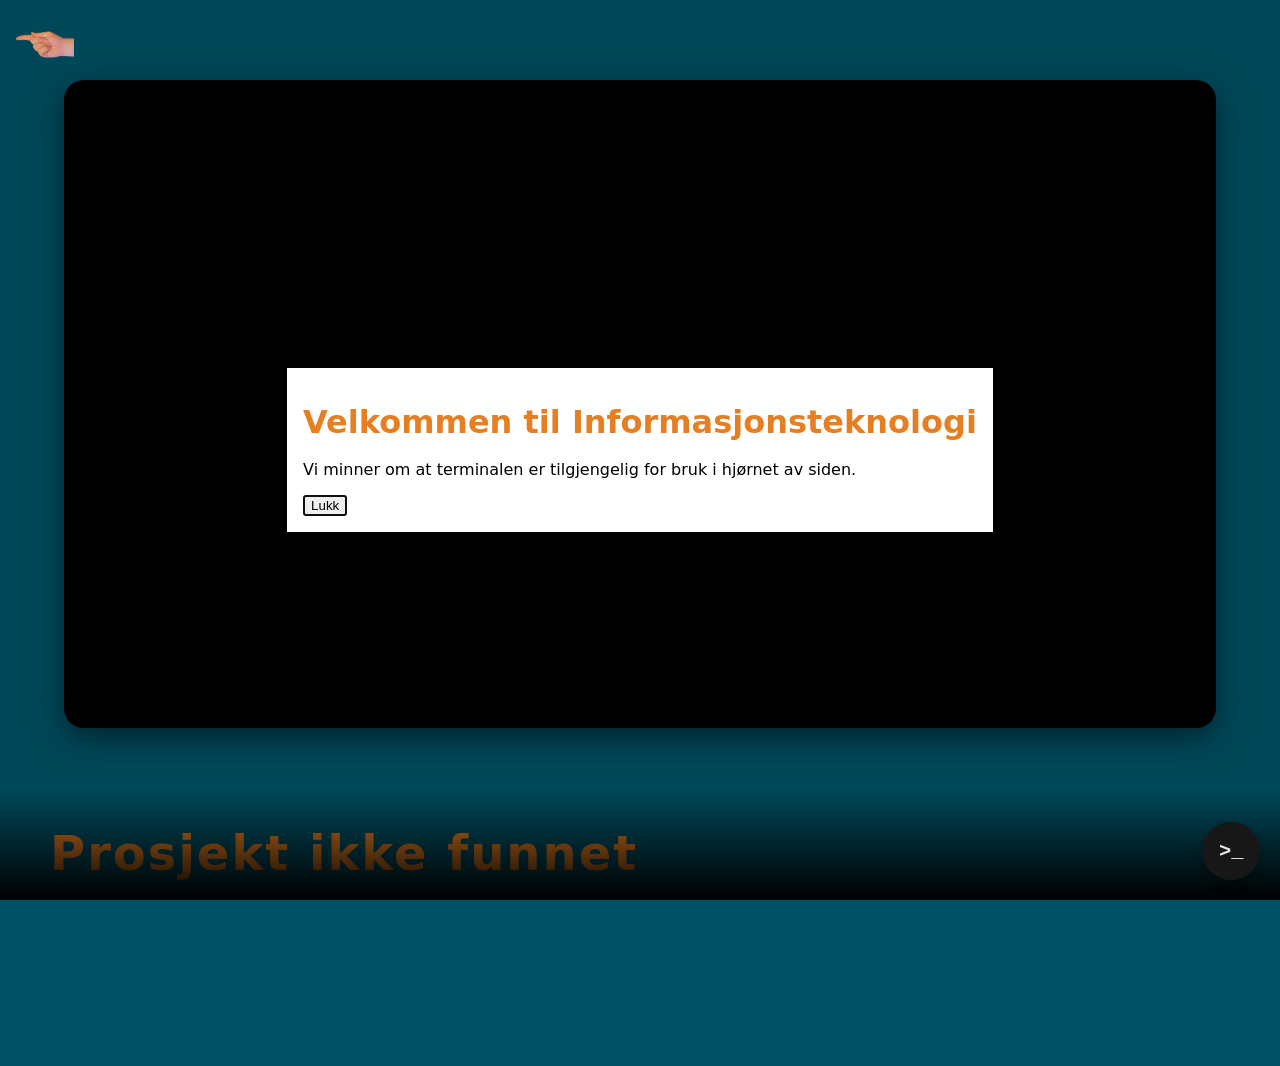
<file: it-side.html>
<!doctype html>
<html lang="no">
<head>
  <meta charset="UTF-8">
  <meta name="viewport" content="width=device-width, initial-scale=1.0">
    <!-- Lagt til for lansering: tittel, beskrivelse, favicon og delings-metadata -->
    <meta name="description" content="Informasjonsteknologi på IM-linja ved Gjennestad VGS – koding, nettverk, spill og maskinvare.">
    <link rel="canonical" href="https://gvgs.no/im/it-side.html">
    <link rel="icon" type="image/png" sizes="32x32" href="Assets/favicon-32.png">
    <link rel="apple-touch-icon" href="Assets/apple-touch-icon.png">
    <meta property="og:type" content="website">
    <meta property="og:site_name" content="IM Gjennestad">
    <meta property="og:title" content="Informasjonsteknologi – IM Gjennestad">
    <meta property="og:description" content="Informasjonsteknologi på IM-linja ved Gjennestad VGS – koding, nettverk, spill og maskinvare.">
    <meta property="og:url" content="https://gvgs.no/im/it-side.html">
    <meta property="og:image" content="https://gvgs.no/im/Assets/og-image.jpg">
    <meta property="og:image:width" content="1200">
    <meta property="og:image:height" content="630">
    <meta name="twitter:card" content="summary_large_image">
    <meta name="twitter:title" content="Informasjonsteknologi – IM Gjennestad">
    <meta name="twitter:description" content="Informasjonsteknologi på IM-linja ved Gjennestad VGS – koding, nettverk, spill og maskinvare.">
    <meta name="twitter:image" content="https://gvgs.no/im/Assets/og-image.jpg">
  <title>Informasjonsteknologi – IM Gjennestad</title>
  <style>
    /* RESET & BASE */
    * {
      box-sizing: border-box;
    }

    body {
      position: relative;
      font-family: Arial, sans-serif;
      margin: 0;
      padding: 0;
      /* Make body take full viewport height */
      min-height: 100vh;
      /* Center content vertically and horizontally */
      display: flex;
      flex-direction: column;
      justify-content: center;
      align-items: center;
      overflow-x: hidden; /* Prevent horizontal scroll from the border */
    }

    /* BACKGROUND BORDER */
    .border {
      position: absolute;
      left: 0;
      width: 150%;
      /* Center the 150% width element */
      transform: translateX(-25%);
      z-index: 0;
      pointer-events: none;
    }

    .border-top {
      top: 0;
      bottom: auto;
    }

    .border-bottom {
      bottom: 0;
      top: auto;
    }

    /* MAIN CONTAINER */
    .flex-container {
      display: flex;
      flex-direction: column;
      justify-content: center;
      align-items: center;
      gap: 50px;
      width: 100%;
      max-width: 1700px;
      padding: 80px 20px; /* Increased top/bottom space from borders */
      position: relative;
      z-index: 1;
      /* Ensure the container doesn't exceed screen width */
      margin: 0 auto;
    }

    /* VIDEO SECTION */
    .player-wrapper {
      width: 100%;
      display: flex;
      justify-content: center;
      margin-bottom: 20px;
    }

    #player {
      width: 100%;
      max-width: min(1400px, 90vw);
      aspect-ratio: 16 / 9;
      display: flex;
      align-items: center;
      justify-content: center;
      overflow: hidden;
      border-radius: 20px;
      background: #000;
      box-shadow: 0 10px 30px rgba(0,0,0,0.5);
    }

    #player iframe {
      display: block;
      width: 100%;
      height: 100%;
      border: 0;
      outline: none;
    }

    /* CONTENT SECTION (TEXT + IMAGES) */
    .main-content {
      width: 100%;
      display: flex;
      gap: clamp(30px, 3vw, 60px);
      align-items: flex-start;
      flex-wrap: wrap; /* Allow stacking on small screens */
    }

    /* TEXT COLUMN (tekst + stort bilde under) */
    .tekst-kolonne {
      flex: 2;
      min-width: 300px;
      display: flex;
      flex-direction: column;
      gap: 30px;
    }

    .inhold {
      flex: 0 1 auto;
      min-width: 300px;
      padding: 30px;
    }

    /* STORT BILDE UNDER TEKSTEN */
    .stor-bilde {
      padding: 0 30px;
    }

    .stor-bilde img {
      width: 100%;
      border-radius: 6px;
      box-shadow: 0 8px 22px rgba(0, 0, 0, 0.35);
      transform: rotate(-1.5deg);
      transition: transform 200ms ease;
    }

    .stor-bilde img:hover {
      transform: rotate(0deg) scale(1.02);
    }

    .inhold h1 {
      margin-top: 0;
      font-size: clamp(1.8rem, 1rem + 2.5vw, 4.5rem);
      letter-spacing: 2px;
      padding-bottom: 15px;
    }

    .inhold p {
      line-height: 1.8;
      font-size: clamp(1rem, 0.8rem + 0.7vw, 2rem);
      margin-bottom: 1.5rem;
    }

    /* IMAGE COLUMN */
    .bilde-kolonne {
      flex: 1;
      display: flex;
      flex-direction: column;
      gap: 20px;
      align-items: center;
      min-width: 250px;
    }

    .bilde-kolonne img {
      width: 100%;
      max-width: 480px;
      border-radius: 6px;
      box-shadow: 0 5px 15px rgba(0,0,0,0.3);
      object-fit: cover;
      transition: transform 200ms ease;
    }

    /* SPREDT COLLAGE: ulike størrelser og plasseringer per bilde */
    .bilde-kolonne { gap: 30px; }
    .bilde-kolonne img:nth-child(4n+1) { width: 100%; align-self: flex-start; transform: rotate(-3deg); }
    .bilde-kolonne img:nth-child(4n+2) { width: 64%;  align-self: flex-end;   transform: rotate(2.5deg); margin-top: -6px; }
    .bilde-kolonne img:nth-child(4n+3) { width: 82%;  align-self: center;     transform: rotate(-1.5deg); }
    .bilde-kolonne img:nth-child(4n+4) { width: 54%;  align-self: flex-start; transform: rotate(3.5deg); margin-left: 14%; }
    .bilde-kolonne img:hover { transform: rotate(0deg) scale(1.04); z-index: 2; }

    /* TERMINAL BUTTON GLOW */
    #terminal-knapp {
      border: none;
      border-radius: 5px;
      animation: pulse-glow 2s infinite ease-in-out;
    }

    @keyframes pulse-glow {
      0% { box-shadow: 0 0 0px #ff0000; }
      50% { box-shadow: 0 0 100px #ff0000, 0 0 35px #ff0000; }
      100% { box-shadow: 0 0 0px #ff0000; }
    }

    .no-animation {
      animation: none !important;
      box-shadow: 0 0 0px #ffffff00; 
    }

    /* RESPONSIVE TWEAKS */
    @media (max-width: 768px) {
      .flex-container .back-button--fixed {
        position: static;
        align-self: flex-start;
      }

      .main-content {
        flex-direction: column;
        align-items: center;
        gap: 30px;
      }

      .inhold {
        width: 100%;
        text-align: center;
      }

      .inhold h1 {
        font-size: clamp(1.4rem, 6vw, 2rem);
        overflow-wrap: break-word;
        hyphens: auto;
      }

      .bilde-kolonne {
        width: 100%;
        max-width: 400px;
      }
    }
  </style>
  
  <!-- External stylesheets (keep if you have them, otherwise remove) -->
  <link rel="stylesheet" href="style.css">
  <link rel="stylesheet" href="terminal.css">
</head>
<body>

  <div class="flex-container">

    <button class="back-button back-button--fixed" type="button" aria-label="Tilbake"></button>

    <!-- VIDEO SECTION -->
    <div class="player-wrapper">
      <div id="player"></div>
    </div>


    <!-- TEXT + IMAGE SECTION -->
    <div class="main-content">
      <div class="tekst-kolonne">
        <div class="inhold" id="inhold"></div>
        <div class="stor-bilde" id="stor-bilde"></div>
      </div>
      <div class="bilde-kolonne" id="bilde-kolonne"></div>
    </div>

  </div>

    <dialog id="velkomst-popup">
      <h1>Velkommen til Informasjonsteknologi</h1>
    <p>Vi minner om at terminalen er tilgjengelig for bruk i hjørnet av siden.</p>
    <button onclick="document.getElementById('velkomst-popup').close()">Lukk</button>
  </dialog>

  <script>

    // Vis velkomst-popupen bare første gang man besøker siden
    if (!localStorage.getItem('velkomst-popup-vist')) {
      document.getElementById('velkomst-popup').showModal();
      localStorage.setItem('velkomst-popup-vist', 'true');
    }

    // Project Data
    const prosjekter = [
      {
        id: "Informasjonsteknologi",
        tittel: "Informasjonsteknologi",
        bilder: [
          "Assets/bilder/IT%20bilder/1IM_2026_4.JPG",
          "Assets/bilder/IT%20bilder/1IM_2026_12.JPG",
          "Assets/bilder/IT%20bilder/Skru_pc_v1.jpg",
          "Assets/bilder/IT%20bilder/_MG_0158.JPG"
        ],
        videoEmbed: `
          <iframe 
            width="560" 
            height="315" 
            src="https://www.youtube.com/embed/AqWzwk2Pne4?si=LmGvY0vTMU6JpjdX&autoplay=1&mute=1&playsinline=1" 
            title="YouTube video player" 
            frameborder="0" 
            allow="accelerometer; autoplay; clipboard-write; encrypted-media; gyroscope; picture-in-picture; web-share" 
            referrerpolicy="strict-origin-when-cross-origin" 
            allowfullscreen>
          </iframe>
        `,
        tekstfil: "Assets/tekst/Informasjonsteknologi",
      }
    ];

    // Helper: Get URL Parameter
    function getQueryParam(name) {
      const url = new URL(window.location.href);
      return url.searchParams.get(name);
    }

    // Main Function: Load Project
    function visProsjekt() {
      const id = getQueryParam('id');
      const prosjekt = prosjekter.find(p => p.id === id);

      if (!prosjekt) {
        document.querySelector('.inhold').innerHTML = "<h1>Prosjekt ikke funnet</h1>";
        document.querySelector('.bilde-kolonne').innerHTML = "";
        return;
      }

      // 1. Load Images — første bilde stort under teksten, resten i side-kolonnen
      const storBilde = document.querySelector('#stor-bilde');
      if (storBilde) {
        storBilde.innerHTML = prosjekt.bilder.length
          ? `<img src="${prosjekt.bilder[0]}" alt="${prosjekt.tittel}">`
          : '';
      }
      const bildeContainer = document.querySelector('.bilde-kolonne');
      if (bildeContainer) {
        bildeContainer.innerHTML = prosjekt.bilder
          .slice(1)
          .map((src, i) => `<img src="${src}" alt="${prosjekt.tittel} ${i + 2}">`)
          .join('');
      }

      // 2. Load Text
      const tekstContainer = document.querySelector('.inhold');
      if (tekstContainer) {
        // Set title immediately
        tekstContainer.innerHTML = `<h1>${prosjekt.tittel}</h1> Loading...`;
        
        fetch(prosjekt.tekstfil)
          .then(response => {
            if (!response.ok) throw new Error('Filen kunne ikke lastes');
            return response.text();
          })
          .then(data => {
            // Split text into paragraphs (handling empty lines)
            const avsnitt = data
              .split(/\n\s*\n/)
              .filter(paragraph => paragraph.trim().length > 0) // Avoid empty paragraphs
              .map(a => `<p>${a.trim()}</p>`)
              .join('');
            
            // Replace content
            tekstContainer.innerHTML = `<h1>${prosjekt.tittel}</h1>${avsnitt}`;
          })
          .catch(error => {
            console.error('Feil ved lasting:', error);
            tekstContainer.innerHTML = `<h1>${prosjekt.tittel}</h1><p>Kunne ikke laste teksten.</p>`;
          });
      }

      // 3. Load Video
      const playerContainer = document.querySelector('#player');
      if (playerContainer) {
        playerContainer.innerHTML = prosjekt.videoEmbed;
      }
    }

    // Initialize on DOM Load
    document.addEventListener('DOMContentLoaded', visProsjekt);
  </script>

  <!-- External scripts (keep if you have them, otherwise remove) -->
  <script src="script.js"></script>
  <script src="back-button.js"></script>
  <script src="terminal.js"></script>
  <script src="kommandoer.js"></script>
  <script src="lightbox.js"></script>

  <script>
    // Stop terminal button glow after first click
    function setupTerminalGlowStop() {
        const btn = document.getElementById('terminal-knapp');
        if (!btn) {
            setTimeout(setupTerminalGlowStop, 100);
            return;
        }
        
        btn.addEventListener('click', function () {
            btn.classList.add('no-animation');
        }, { once: true });
    }

    if (document.readyState === 'loading') {
        document.addEventListener('DOMContentLoaded', setupTerminalGlowStop);
    } else {
        setupTerminalGlowStop();
    }
  </script>
</body>
</html>
</file>
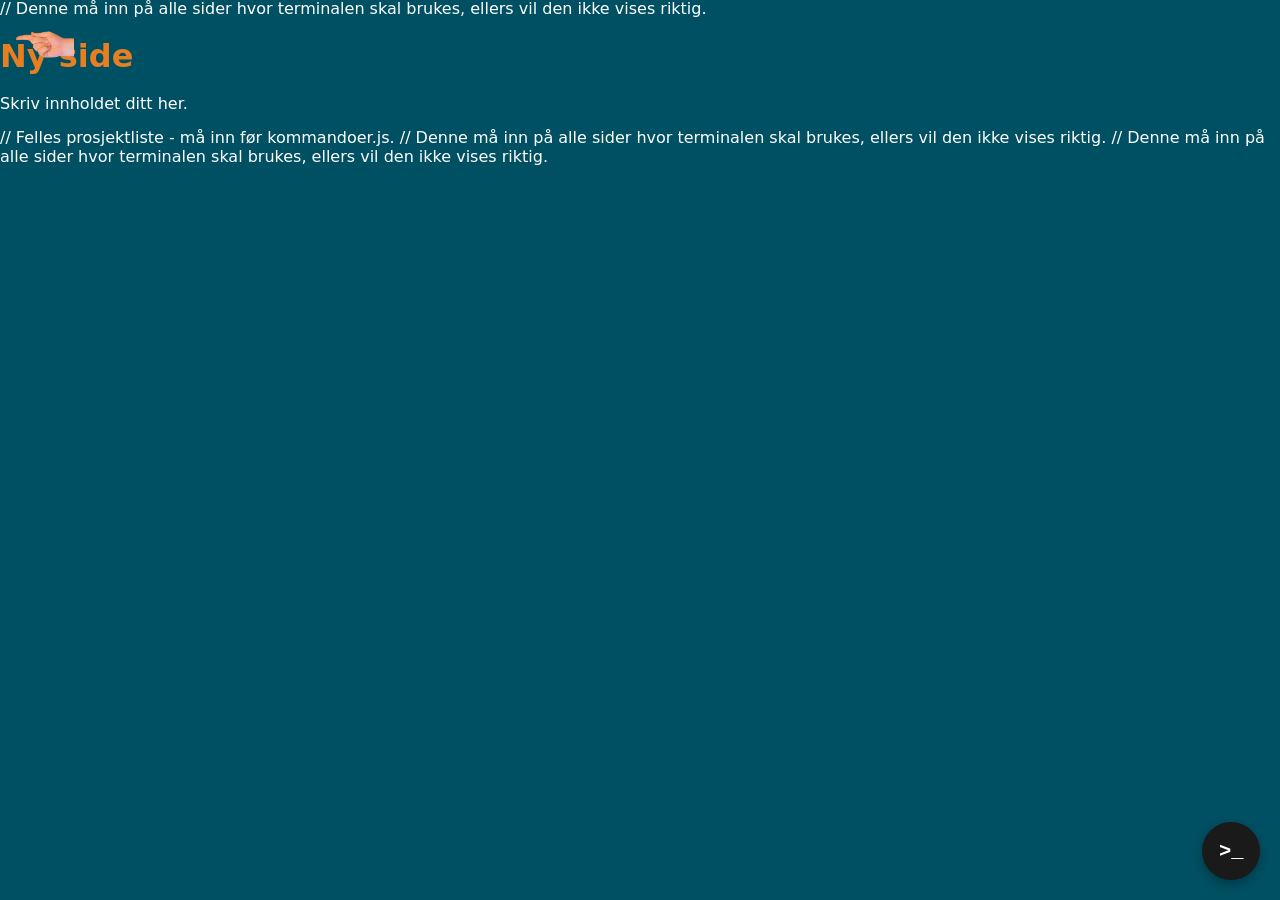
<file: ny-side-template.html>
<!DOCTYPE html>
<html lang="no">

<head>
    <title>Ny side</title>
    <link rel="stylesheet" href="style.css">
    <link rel="stylesheet" href="terminal.css"> // Denne må inn på alle sider hvor terminalen skal brukes, ellers vil
    den ikke vises riktig.
</head>

<body>
    <!-- Sideinnhold: bytt ut dette med det du skal lage på den nye sida -->
    <main>
        <h1>Ny side</h1>
        <p>Skriv innholdet ditt her.</p>
    </main>
</body>

<!-- Felles skript. terminal.js og kommandoer.js bygger terminalen automatisk. -->
<script src="script.js"></script>
<script src="back-button.js"></script>
<script src="prosjekter.js"></script> // Felles prosjektliste - må inn før kommandoer.js.
<script src="terminal.js"></script> // Denne må inn på alle sider hvor terminalen skal brukes, ellers vil den ikke vises
riktig.
<script src="kommandoer.js"></script> // Denne må inn på alle sider hvor terminalen skal brukes, ellers vil den ikke
vises riktig.

</html>
</file>
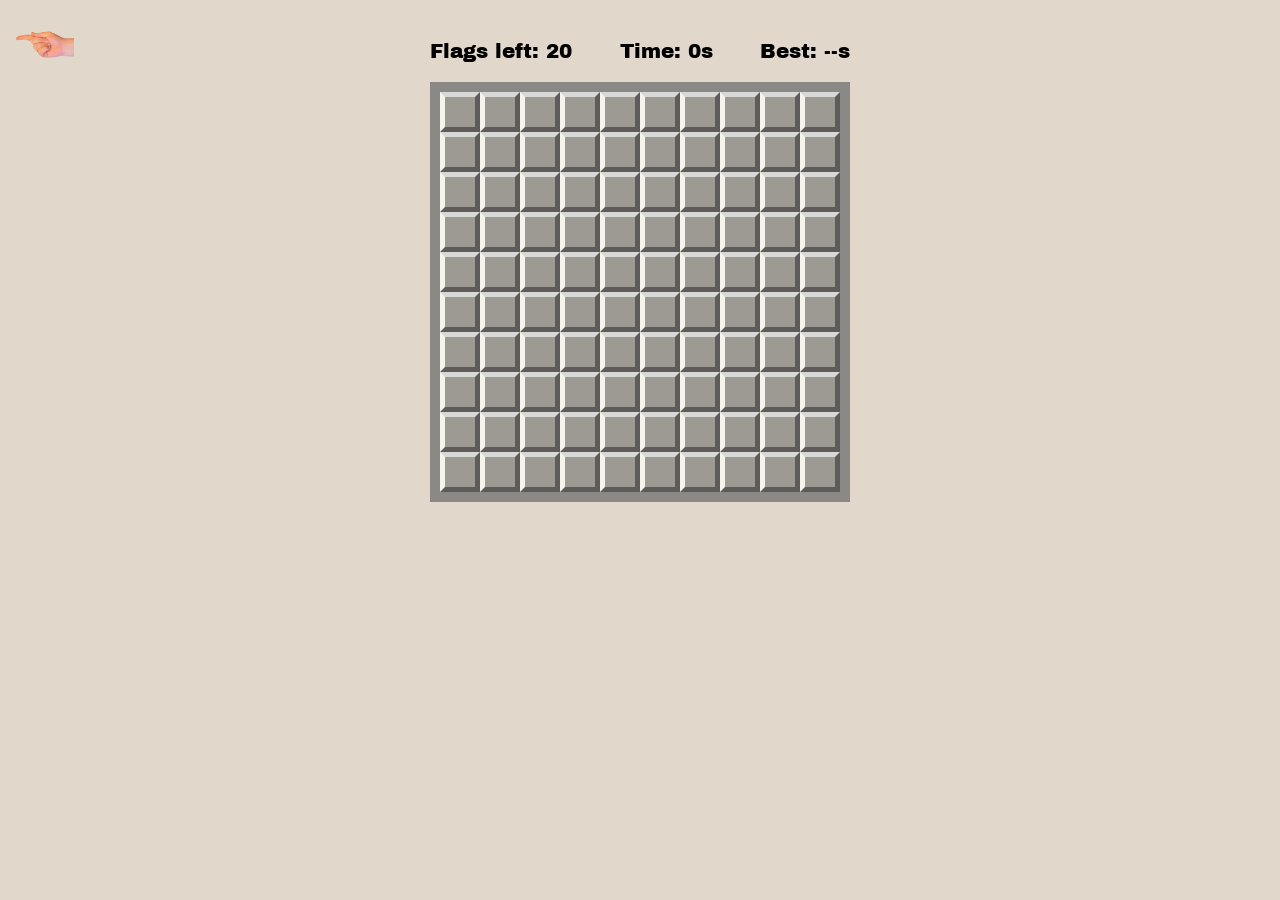
<file: minesweeper/minesweeper.html>
<!DOCTYPE html>
<html lang="en">

<head>
    <meta charset="UTF-8">
    <meta name="viewport" content="width=device-width, initial-scale=1.0">
    <link rel="preconnect" href="https://fonts.googleapis.com">
    <link rel="preconnect" href="https://fonts.gstatic.com" crossorigin>
    <link href="https://fonts.googleapis.com/css2?family=Bangers&family=Modak&display=swap" rel="stylesheet">
    <link href="https://fonts.googleapis.com/css2?family=Archivo+Black&family=Bangers&family=Modak&display=swap"
        rel="stylesheet">
    <title>Minesweeper</title>
    <link rel="stylesheet" href="style.css" />
    <script src="script.js"></script>
</head>

<body>
    <button class="back-button back-button--fixed" type="button" aria-label="Tilbake"></button>
    <div class="container">
        <div class="stats">
            <div>Flags left: <span id="flags-left"></span></div>
            <div>Time: <span id="timer">0</span>s</div>
            <div>Best: <span id="best-time">--</span>s</div>
        </div>
        <div class="board">
            <div class="grid"></div>
            <div id="result"></div>
        </div>
        <button id="reset">Try Again</button>
    </div>
    <script src="../back-button.js"></script>
</body>

</html>
</file>
<file: style.css>
body {
    background-color: var(--background-color);
    margin: 0;
    overflow-x: hidden;
}
/* Global body font (text) */
body {
    font-family: 'drummond-variable', system-ui, -apple-system, 'Segoe UI', Roboto, 'Helvetica Neue', Arial, sans-serif;
    color: var(--text-color);
}

:root {
    --main-color: #007bff;
    --secondary-color: #6c757d;
    --background-color: #005063;
    --text-color: #ffffff;
    --secondary-text-color: #000000;
    --heading-color: #e67e22;
    --line-height-body: 1.15;
    --line-height-headings: 1.05;
}

/* Headings and UI labels use Mundial Black when available */
h1, h2, h3, h4, h5, h6, .panel-label, .key-title {
    font-family: 'mundial', system-ui, -apple-system, 'Segoe UI', Roboto, 'Helvetica Neue', Arial, sans-serif;
    line-height: var(--line-height-headings);
    color: var(--heading-color);
}

/* Body and paragraph line-height */
body, p, li, dd, dt, .info-content p {
    line-height: var(--line-height-body);
}

.back-button {
    display: inline-flex;
    align-items: center;
    justify-content: center;
    cursor: pointer;
    
    /* 1. Legg til bildet som bakgrunn her */
    background-image: url("Assets/elementer/tilbake.png");
    background-size: contain;     /* Sørger for at bildet krymper/strekker seg riktig */
    background-repeat: no-repeat; /* Hindrer at bildet gjentar seg */
    background-position: center;  /* Sentrerer bildet i knappen */

    /* 2. Sett størrelsen på knappen (skalerer med skjermbredden, som på galleri) */
    width: clamp(50px, 4.5vw, 96px);
    height: clamp(50px, 4.5vw, 96px);

    /* 3. Fjern standard HTML-knappestyling */
    background-color: transparent; /* Fjerner den grå bakgrunnen */
    border: none;                  /* Fjerner rammen rundt */
    padding: 10px;                    /* Fjerner standard innside-margin */
    outline: none;                 /* Fjerner den blå ringen ved klikk (kan beholdes for universell utforming) */

    /* Glir mykt når den hovres (se :hover under). */
    transition: transform 200ms ease;
}

/* Hover: knappen glir litt mot venstre, som om den "trekker seg tilbake". */
.back-button:hover {
    transform: translateX(-10px);
}

.back-button--fixed {
    position: fixed;
    top: 16px;
    left: 16px;
    z-index: 1000;
}

.back-title-band {
    display: flex;
    align-items: center;
    gap: 12px;
    width: 100%;
    max-width: 1400px;
    padding: 0 30px;
    box-sizing: border-box;
    justify-content: center;
}

.back-title-band h1 {
    font-size: clamp(1.8rem, 1rem + 2.5vw, 4.5rem);
}

/* Felles gradient nederst på alle sider.
   Vises når man ikke har scrollet helt til bunnen, og fader ut når man er nede. */
.bottom-gradient {
    position: fixed;
    left: 0;
    right: 0;
    bottom: 0;
    height: clamp(80px, 12vh, 160px);
    background: linear-gradient(to top, black, transparent);
    pointer-events: none;
    z-index: 900;
    opacity: 1;
    transition: opacity 0.3s ease;
}

.bottom-gradient.is-hidden {
    opacity: 0;
}
</file>
<file: terminal.css>
/* Flytende knapp som åpner terminalen */
#terminal-knapp {
    position: fixed;
    bottom: 20px;
    right: 20px;
    /* Vokser flytende med skjermbredden, akkurat som på galleriet */
    width: clamp(50px, 4.5vw, 96px);
    height: clamp(50px, 4.5vw, 96px);
    border-radius: 50%;
    background-color: #1a1a1a;
    color: #ffffff;
    border: none;
    font-family: 'Courier New', monospace;
    font-size: clamp(18px, 1.6vw, 34px);
    font-weight: bold;
    cursor: pointer;
    box-shadow: 0 4px 12px rgba(0, 0, 0, 0.3);
    z-index: 9998;
}

#terminal-knapp:hover {
    background-color: #333333;
}

/* Selve terminalvinduet */
#terminal-vindu {
    position: fixed;
    bottom: 80px;
    right: 20px;
    width: 750px;
    max-width: calc(100vw - 40px);
    height: 600px;
    max-height: calc(100vh - 100px);
    background-color: #0d0d0d;
    color: #e0e0e0;
    font-family: 'Courier New', monospace;
    font-size: 14px;
    border-radius: 8px;
    box-shadow: 0 8px 24px rgba(0, 0, 0, 0.4);
    display: flex;
    flex-direction: column;
    z-index: 9999;
    overflow: hidden;
}

#terminal-vindu.skjult {
    display: none;
}

/* Håndtak for å endre størrelse. Ligger i øvre venstre hjørne siden
   vinduet er forankret nede til høyre - dra utover for å gjøre større. */
#terminal-resize {
    position: absolute;
    top: 0;
    left: 0;
    width: 16px;
    height: 16px;
    cursor: nwse-resize;
    z-index: 1;
}

/* Liten visuell indikator (diagonale streker) på håndtaket */
#terminal-resize::before {
    content: '';
    position: absolute;
    top: 3px;
    left: 3px;
    width: 7px;
    height: 7px;
    border-top: 2px solid #555555;
    border-left: 2px solid #555555;
}

#terminal-resize:hover::before {
    border-color: #888888;
}

/* Topplinje med tittel og lukkeknapp */
#terminal-topp {
    background-color: #1a1a1a;
    color: #aaaaaa;
    padding: 6px 12px;
    display: flex;
    justify-content: space-between;
    align-items: center;
    /* Relativt til vinduets font-size (settes av terminal.js ut fra
       terminalstørrelsen), så tittelen skalerer likt med teksten inni. */
    font-size: 1.2em;
    border-bottom: 1px solid #2a2a2a;
}

#terminal-lukk {
    background: none;
    border: none;
    color: #aaaaaa;
    /* Relativt til topplinjen, så kryssknappen følger samme skalering
       som terminalen ellers. */
    font-size: 1.6em;
    cursor: pointer;
    padding: 0;
    width: 1.5em;
    height: 1.5em;
    line-height: 1;
}

#terminal-lukk:hover {
    color: #ffffff;
}

/* Området der tekst skrives ut */
#terminal-output {
    flex: 1;
    min-width: 0;
    padding: 12px;
    overflow-x: hidden;
    overflow-y: auto;
    white-space: pre-wrap;
    word-wrap: break-word;
    overflow-wrap: anywhere; /* bryt lange ord/lenker så de aldri går utenfor skjermen */
}

.terminal-linje {
    margin: 0 0 4px 0;
}

.terminal-linje img {
    max-width: 100%;
    height: auto;
    border-radius: 4px;
    margin: 4px 0;
}

/* Input-raden nederst */
#terminal-input-rad {
    position: relative;
    display: flex;
    align-items: center;
    padding: 8px 12px;
    border-top: 1px solid #2a2a2a;
}

/* Popup med autocomplete-forslag, ligger rett over input-raden */
#terminal-forslag {
    position: absolute;
    bottom: 100%;
    left: 0;
    right: 0;
    background-color: #1a1a1a;
    border-top: 1px solid #2a2a2a;
    max-height: 160px;
    overflow-y: auto;
    font-family: 'Courier New', monospace;
    font-size: inherit;
}

#terminal-forslag.skjult {
    display: none;
}

.terminal-forslag-rad {
    padding: 4px 12px;
    color: #cccccc;
    cursor: pointer;
}

.terminal-forslag-rad:hover {
    background-color: #2a2a2a;
}

.terminal-forslag-rad.aktiv {
    background-color: #2a4a6a;
    color: #ffffff;
}

#terminal-input-rad .prompt {
    color: #ffffff;
    margin-right: 8px;
}

#terminal-input {
    flex: 1;
    background: transparent;
    border: none;
    color: #ffffff;
    font-family: 'Courier New', monospace;
    font-size: inherit;
    outline: none;
}

/* På innholdssidene brukes ikke PC-bildet: gjør wrapperen "usynlig" for
   layouten slik at knappen og terminalvinduet beholder sin egen
   fixed-plassering, og skjul selve PC-bildet. */
#pc-forside {
    display: contents;
}

#pc-bilde {
    display: none;
}

/* STORE SKJERMER: skaler opp terminalen så den ikke blir liggende liten i
   hjørnet på brede/høye skjermer (samme tilnærming som galleriet).
   Selve bredden/høyden/skriften styres av terminal.js (resize + lagring),
   som også regner ut en større standardstørrelse på store skjermer. Her
   hever vi bare vinduet så det klarerer den større knappen, og skalerer
   forslags-popupen. */
@media (min-width: 1400px) {
    #terminal-vindu {
        bottom: clamp(100px, 7vw, 130px);
    }

    #terminal-forslag {
        max-height: clamp(160px, 22vh, 280px);
    }
}

/* MOBIL: la terminalen fylle skjermen i stedet for å være et lite, kappet vindu.
   terminal.js justerer i tillegg høyden live så input-feltet holder seg over
   tastaturet (se tilpassTilTastatur). */
@media (max-width: 680px) {
    #terminal-vindu {
        top: 0;
        left: 0;
        right: 0;
        bottom: 15px; /* liten luft mot bunnen på telefon */
        width: 100%;
        height: calc(100dvh - 15px); /* dynamisk høyde – tar høyde for nettleserlinja */
        max-width: none;
        max-height: none;
        border-radius: 0;
    }

    /* iOS zoomer inn på input med font under 16px – 16px hindrer det */
    #terminal-input {
        font-size: 16px;
    }
}
</file>
<file: minesweeper/style.css>
/* Rutestørrelsen styrer hele brettet. Den er 40px på store skjermer, men
   krymper med skjermbredden på telefon (8.5vw) så hele brettet alltid får
   plass. Alt annet regnes ut fra --cell. */
:root {
    --cell: min(40px, 8.5vw);
    --grid: calc(var(--cell) * 10);
}

body {
    display: flex;
    justify-content: center;
    min-height: 100vh;
    margin: 0;
    padding-top: 40px;
    box-sizing: border-box;
    background-color: #e1d7ca;
    touch-action: manipulation;       /* hindrer dobbelttrykk-zoom på spillet */
    -webkit-text-size-adjust: 100%;
}

/* Tilbake-knapp - samme stil som resten av siden (bildet ligger i rotmappa). */
.back-button {
    display: inline-flex;
    align-items: center;
    justify-content: center;
    cursor: pointer;
    background-image: url("../Assets/elementer/tilbake.png");
    background-size: contain;
    background-repeat: no-repeat;
    background-position: center;
    width: clamp(50px, 4.5vw, 96px);
    height: clamp(50px, 4.5vw, 96px);
    background-color: transparent;
    border: none;
    padding: 10px;
    outline: none;
}

.back-button--fixed {
    position: fixed;
    top: 16px;
    left: 16px;
    z-index: 1000;
}

#reset {
    z-index: 10;
    display: none;
    margin: 10px auto;
    font-family: 'Archivo Black', system-ui;
    background-color: #57da59;
    color: white;
    border-radius: 10px;
    padding: 10px 16px;
    border: none;
    cursor: pointer;
    font-size: clamp(14px, 4vw, 18px);
    transition: transform 0.2s ease, background-color 0.2s ease;
}

#reset:hover {
    transform: scale(1.1);
    background-color: #4ed150;
}

#reset:active {
    transform: scale(0.95);
}

.container {
    width: min(500px, 96vw);
    position: relative;
    display: flex;
    flex-direction: column;
    align-items: center;
}

.stats {
    display: flex;
    justify-content: space-between;
    gap: 8px;
    width: calc(var(--grid) + 20px);   /* like bredt som brettet (inkl. ramme) */
    max-width: 100%;
    margin: 0 auto;
}

.stats div {
    font-family: 'Archivo Black', system-ui;
    font-size: clamp(11px, 3.2vw, 20px);
}

/* Brett + resultat-overlegg ligger oppå hverandre */
.board {
    position: relative;
    display: flex;
    flex-direction: column;
    align-items: center;
}

.grid {
    width: var(--grid);
    height: var(--grid);
    box-sizing: content-box;           /* rammen kommer utenpå de 10 rutene */
    display: flex;
    flex-wrap: wrap;
    background-color: #83837fb7;
    border: 10px solid #83837fb7;
    margin: 20px 0 10px;
    touch-action: manipulation;
}

div {
    text-align: center;
    font-family: 'Roboto', sans-serif;
}

.valid,
.bomb {
    border: 5px solid;
    border-color: #d8d8d7 #5d5c5a #5d5c5a #f5f3eb;
}

.checked {
    border: 2px solid #514d4c;
}

.valid,
.bomb,
.checked {
    width: var(--cell);
    height: var(--cell);
    box-sizing: border-box;
    display: flex;
    align-items: center;
    justify-content: center;
    font-size: calc(var(--cell) * 0.58);
    line-height: 1;
    cursor: default;
    /* hindrer tekstmarkering / iOS-meny når man holder inne for å flagge */
    -webkit-touch-callout: none;
    -webkit-user-select: none;
    user-select: none;
}

/* Emoji-innholdet (flagg/bombe) ligger i en indre div - skaler den med ruten */
.grid div {
    font-size: calc(var(--cell) * 0.6);
    line-height: 1;
}

#result {
    position: absolute;
    inset: 0;
    background-color: rgba(255, 255, 255, 0.2);
    color: red;
    font-size: clamp(28px, 9vw, 45px);
    font-weight: bold;
    display: flex;
    justify-content: center;
    align-items: center;
    flex-direction: column;
    text-align: center;
    z-index: 10;
    text-shadow: 2px 2px 4px rgba(0, 0, 0, 0.5);
    pointer-events: none;
}

#result:empty {
    display: none;
}

.number {
    font-family: "Bangers", system-ui;
}

.one {
    color: #e76346;
}

.two {
    color: #4199d3;
}

.three {
    color: #57da59;
}

.four {
    color: #bb41d3;
}

.five {
    color: #cbdb1f;
}

.six {
    color: #4328db;
}

.seven {
    color: #e2880b;
}

.eight {
    color: #6d267c;
}

/* Telefon: gi litt ekstra luft på toppen så statene ikke havner under
   tilbake-knappen. */
@media (max-width: 560px) {
    body {
        padding-top: 72px;
    }
}
</file>
